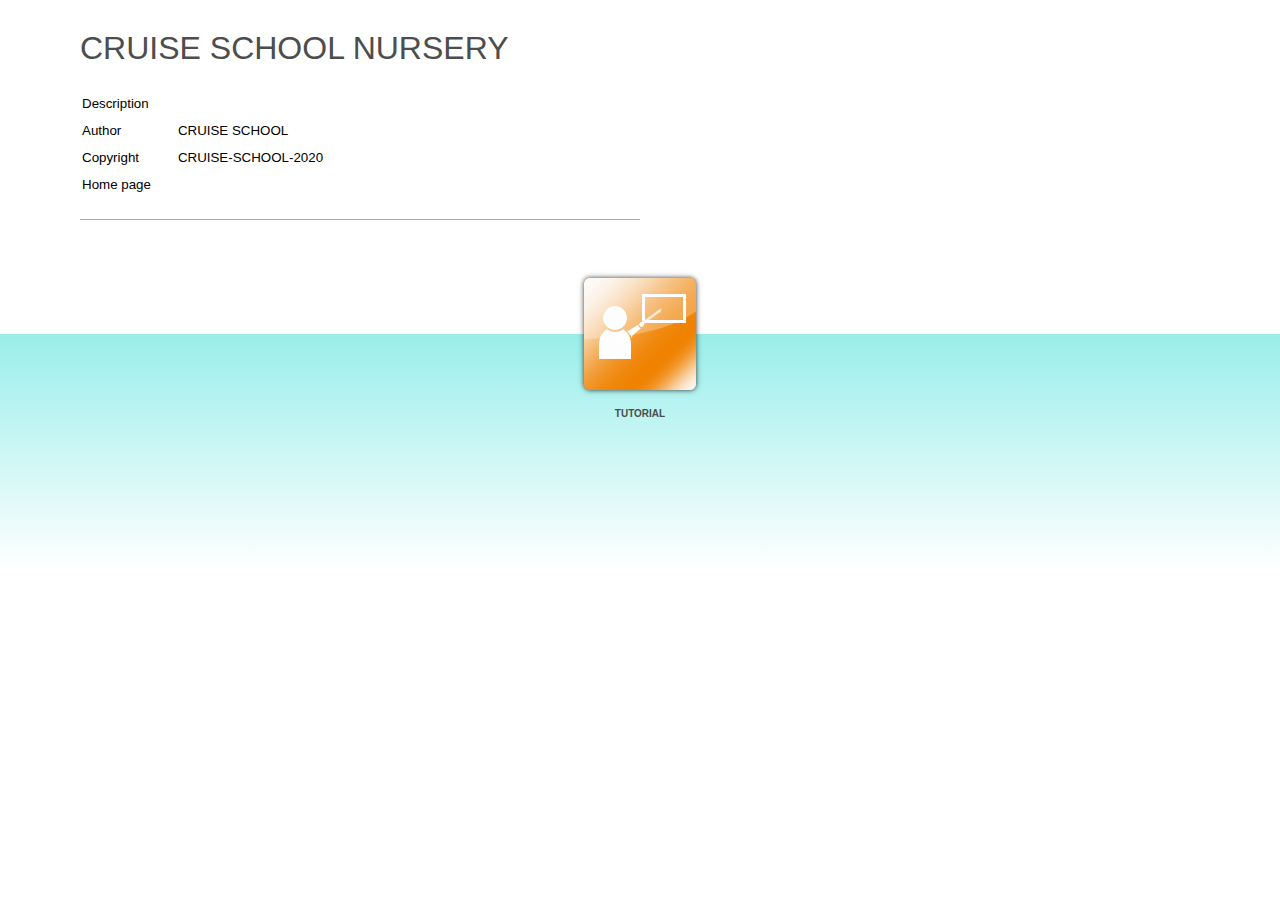
<file: index.html>
﻿<!DOCTYPE html>
<html lang="en-US" dir="ltr">
<head>
	<title>CRUISE SCHOOL NURSERY</title>
	<meta http-equiv="Content-Type" content="text/html; charset=utf-8"/>
	<meta http-equiv="imagetoolbar" content="no" />
	<meta name="generator" content="ActivePresenter 8.3.0"/>
	<meta name="author" content="CRUISE SCHOOL" />
	<meta name="copyright" content="CRUISE-SCHOOL-2020 " />
	<meta name="description" content=""/>

	<link rel="stylesheet" type="text/css" href="index.css" />

	<script type="text/javascript">
		var language = {"Tutorial":"Tutorial","Description":"Description","Author":"Author","DemoIntro":"Play presentation automatically","Copyright":"Copyright","TestIntro":"Choose this mode to do a test","Homepage":"Home page","Practice":"Practice","Test":"Test","Demo":"Demonstration","TutorialIntro":"Tutorial mode","PracticeIntro":"Choose this mode to practise more","OpenPrezError":"Could not open presentation.\nError: "};
		var PlayModes = {
			DEMO: 1,
			TUT: 2,
			PRAC: 4,
			TEST: 8
		};

		var opmodes = 2;
		function openPrez(url, mode) {
			try {
				var margin = 40;
				var top = margin, 
					left = margin, 
					width = screen.availWidth - 2 * margin, 
					height = screen.availHeight - 4 * margin;
				var styles = 'top=' + top + ',left=' + left + ',width=' + width + ',height=' + height
					+ ',location=no,toolbar=no,directories=no,status=no,menubar=no,scrollbars=yes,resizable=yes';
				var owin = window.open(encodeURI(url), '_blank', styles);
				if (owin)
					owin.focus();
			}
			catch (e) {
				alert(language.OpenPrezError + e);
			}
			return false;
		};
	</script>
</head>

<body>
	<div id="ap-top-container" class="ap-top-container">
		<div class="ap-sub-container">
			<div class="ap-layout-top">
				<script>
					var apInfoHTML = '<h1>CRUISE SCHOOL NURSERY</h1> \
									<table> \
										<tr> \
											<td>' + language.Description + '</td> \
											<td class="ap-left-indent" ></td> \
										</tr> \
										<tr> \
											<td>' +language.Author + '</td> \
											<td class="ap-left-indent">CRUISE SCHOOL</td> \
										</tr> \
										<tr> \
											<td>' + language.Copyright + '</td> \
											<td class="ap-left-indent">CRUISE-SCHOOL-2020</td> \
										</tr> \
										<tr> \
											<td>' + language.Homepage + '</td> \
											<td class="ap-left-indent"><a href="" target="_blank"></a></td> \
										</tr>\
									</table> \
									<div class="ap-static-line"> \
									</div>';

					var container = document.getElementById('ap-top-container');
					var layoutTop = container.getElementsByClassName('ap-layout-top')[0];
					var apInfo = document.createElement('div');
					apInfo.classList.add('ap-info');
					apInfo.innerHTML = apInfoHTML;
					layoutTop.appendChild(apInfo);
				</script>
			</div>
		</div>
		<div class="ap-layout-bottom-container">
			<div class="ap-layout-bottom">
				<script>
					var container = document.getElementById('ap-top-container');
					var layoutBottom = container.getElementsByClassName('ap-layout-bottom')[0];
					
					var modes = [PlayModes.DEMO, PlayModes.TUT, PlayModes.PRAC, PlayModes.TEST];
					var classes = ['ap-operation-demo-btn', 'ap-operation-tutorial-btn', 'ap-operation-practice-btn', 'ap-operation-test-btn'];
					var pages = ['demo.html', 'tutorial.html', 'practice.html', 'test.html'];
					var titles = [language.DemoIntro, language.TutorialIntro, language.PracticeIntro, language.TestIntro];
					var texts = [language.Demo, language.Tutorial, language.Practice, language.Test];
					var icons = ['demo.png', 'tutorial.png', 'practice.png', 'test.png'];

					for (var i = 0; i < 4; ++i){
						if ((modes[i] & opmodes) != modes[i])
							continue;
						var btnMode = document.createElement('div');
						btnMode.classList.add('ap-operation-btn');
						btnMode.classList.add(classes[i]);
						btnMode.setAttribute('title', titles[i]);
						btnMode.setAttribute('onClick', 'openPrez("' + pages[i] +'")', titles[i]);
						btnMode.innerHTML += '<img src="index-images/' + icons[i] + '"/>' + '<div class="ap-btn-text">' + texts[i] + '</div>';
						layoutBottom.appendChild(btnMode);
					}
				</script>
			</div>
		</div>
	</div>
</body>
</html>
</file>
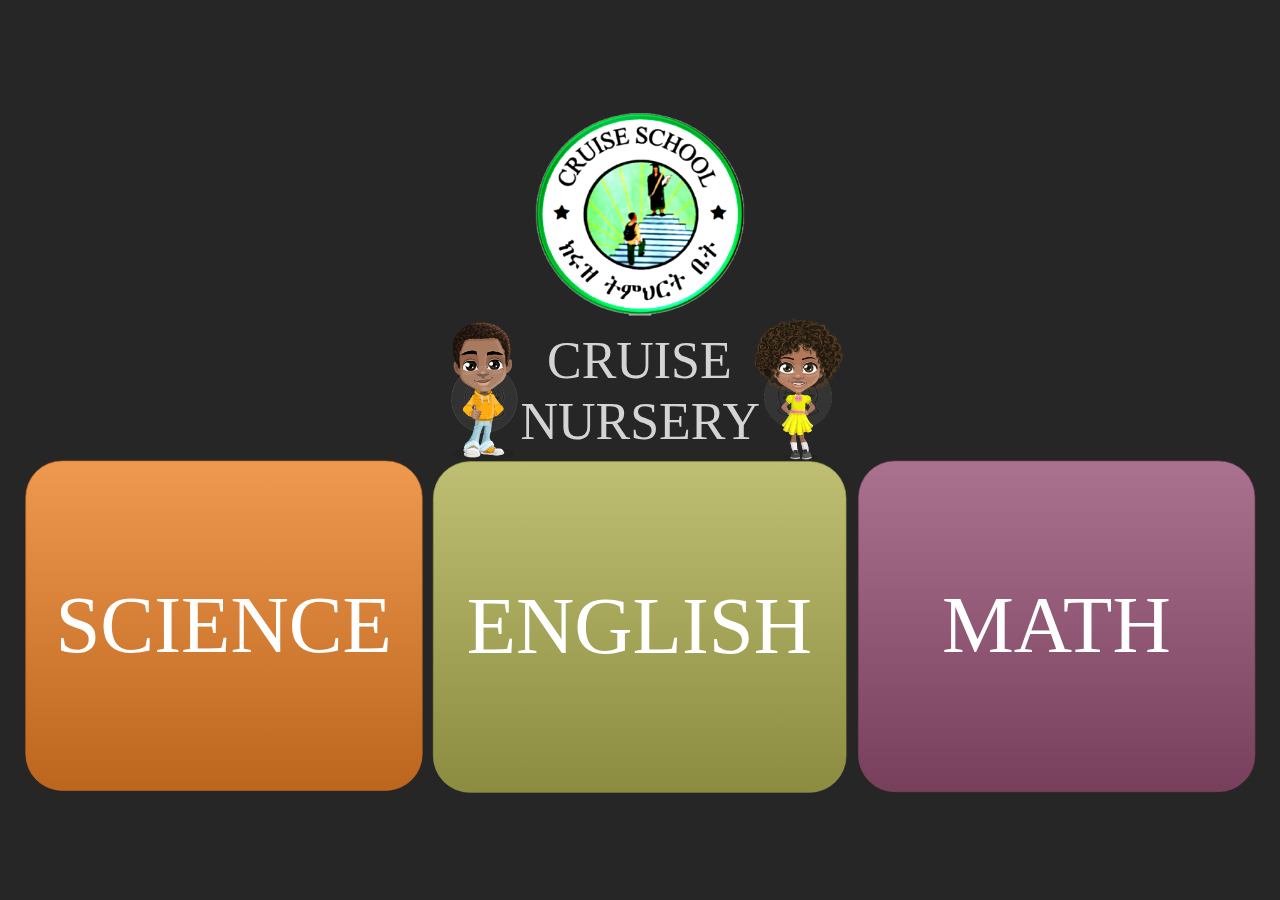
<file: tutorial.html>
﻿<!DOCTYPE html>
<html lang="en-US" dir="ltr">
<head>
	<title>CRUISE SCHOOL NURSERY</title>
	<meta http-equiv="X-UA-Compatible" content="IE=Edge,chrome=1" />
	<meta http-equiv="Content-Type" content="text/html; charset=utf-8"/>
	<meta name="generator" content="ActivePresenter 8.3.0"/>
	<meta name="author" content="CRUISE SCHOOL" />
	<meta name="description" content=""/>
	<meta name="copyright" content="CRUISE-SCHOOL-2020 " />
	
	<meta name="apple-mobile-web-app-capable" content="yes">
	<style>
		html {
			height: 100%;
		}
		body {
			height: 100%;
			margin: 0;
			padding: 0;
		}
		.ap-prez-container {
			position: relative;
			height: 100%;
			overflow: hidden;
			outline: none;
		}
	</style>
	<link rel="stylesheet" type="text/css" href="player/rlplayer.css" />
	<script type="text/javascript" src="player/rlplayer.js"></script>
	<script type="text/javascript" src="player/rlplayer.lang.en-US.js"></script>
	
	
	
	
</head>
<body>
	<div id="h9Db0tI4" class="ap-prez-container" lang="en-US" dir="ltr">
		<script type="text/javascript">
			AtomiAP.open("rlprez.js", "h9Db0tI4", {
				playMode: "Tutorial",
				preloader: {zIndex: 2,diameter: 60,density: 9,range: 1000,speed: 1,color:'#2090E6',shape:'oval'}
			});
		</script>
	</div>
</body>
</html>
</file>
<file: index.css>
/*!
 * ActivePresenter HTML5 Output File
 * Copyright (c) Atomi Systems, Inc. All rights reserved.
 * https://atomisystems.com/activepresenter/
 * Version: 8.3.0
 * Date: 2020.12.04
 */
* {
	vertical-align: baseline;
	font-weight: inherit;
	font-family: inherit;
	font-style: inherit;
	padding: 0;
	margin: 0;
}
a:link {color:#5e5e5e; text-decoration:none;}
a:visited {color:#5e5e5e; text-decoration:none}
a:active {color:#5e5e5e; text-decoration:none}
a:hover {color:#5e5e5e; text-decoration:none}
p{
	font-size:10pt;
}
td{
	font-size:10pt;
	padding-top:5px;
	padding-bottom:5px;
}
td.ap-left-indent
{
	padding-left:25px;
}
img {
	border: 0 none;
}
h1{
	font-size:2em;
	font-weight:normal;
	padding-bottom:22px;
	color:#4d4d4d;
}
html, body {
	font-family: Arial;
	height:100%;
}
.ap-top-container {
	position:relative;
	width:100%;
	min-height:100%;
}
.ap-sub-container{
	margin:0px 40px;
	width:600px;
}
.ap-layout-top{
	padding-top:20px;
	min-height:250px;
}
.ap-layout-top .ap-logo{
	float:left;
	width:128px;
}
.ap-layout-top .ap-logo img{
}
.ap-layout-top .ap-info{
	margin-left:40px;
	padding-top:10px;
	padding-bottom:30px;
}
.ap-layout-top .ap-info p{
	font-size:9pt;
	line-height:180%;
}
.ap-layout-top .ap-info .ap-static-line{
	border-top:1px solid #a8a8a8;
	margin-top:20px;
	padding:10px 0px;
}
.ap-btn-text{
	margin-left:auto;
	margin-right:auto;
	font-size:10px;
	font-weight:bold;
	color:#4d4d4d;
	text-transform:uppercase;
	font-family: Arial;
	padding: 10px;
	text-align: center;
 }
 
.ap-layout-bottom-container {
	height: 300px;
	background: linear-gradient(white 0px, white 64px, rgb(153, 238, 234) 64px, white 300px);
}

.ap-layout-bottom {
	margin-left:auto;
	margin-right:auto;
	display: flex;
	width: 800px;
 }
 
.ap-operation-btn  > img{
	width:128px;
	height:128px;
	margin-left:auto;
	margin-right:auto;
}

.ap-operation-btn:hover   > img {
	filter: drop-shadow(0px 0px 10px yellow);
	-webkit-filter: drop-shadow(0px 0px 10px yellow);    
}

.ap-operation-btn {
	cursor:pointer;
	flex-grow: 1;
	display: flex;
	flex-direction: column;
	transition: transform 1s;
}

.ap-operation-btn:hover {
	transform: translateY(-10px);
	transition: transform 1s;
}
</file>
<file: player/rlplayer.css>
/*!
 * ActivePresenter HTML5 Output File
 * Copyright (c) Atomi Systems, Inc. All rights reserved.
 * https://atomisystems.com/activepresenter/
 * Version: 8.3.0
 * Date: 2020.12.04
 */
.ap-no-select {
	-webkit-touch-callout: none; /* iOS Safari */
	-webkit-user-select: none; /* Safari */
	 -khtml-user-select: none; /* Konqueror HTML */
	   -moz-user-select: none; /* Firefox */
		-ms-user-select: none; /* Internet Explorer/Edge */
			user-select: none; /* Non-prefixed version, currently
								  supported by Chrome and Opera */
	cursor: default;
}

video::-webkit-media-controls { /* hide media controls by default */
	display:none !important;
}

.ap-floating-button {
	display: none;
}

@media only screen and (max-height: 415px) {
	.ap-auto-hide {
		display: none !important;
	}
	.ap-floating-button {
		position: absolute !important;
		width: 25px;
		height: 25px;
		background-color: rgba(233, 233, 233, 0.8);;
		border: 4px solid rgba(40, 44, 52, 0.5);
		border-radius: 50%;
		z-index: 2000;
		display: flex !important;
		align-items: center;
		justify-content: center;
	}

	.ap-floating-button > div {
		width: 17px;
		height: 17px;
		border-radius: 50%;
		background-color: rgba(255, 255, 255, 0.8);
	}
}

.ap-fullscreen {
	position: absolute;
	left: 0 !important;
	top: 0 !important;
	width: 100% !important;
	height: 100% !important;
}
.ap-prez-container *:focus {
	outline: none;
}

.ap-prez-container[data-mode='1'] {
	background-color: rgb(38, 38, 38);
}

.ap-prez-container[data-mode='2'] {
	background-color: rgb(38, 38, 38);
}

.ap-prez-container[data-mode='3'] {
	background-color: rgb(38, 38, 38);
}

.ap-prez-container[data-mode='4'] {
	background-color: rgb(38, 38, 38);
}

/* Styling scrollbar - webkit only */
.ap-prez-container ::-webkit-scrollbar {
	width: 14px; /* Should greater than or equal 14px, otherwise horizontal scrollbar will display incorrectly*/
	height: 14px;
}

.ap-prez-container ::-webkit-scrollbar-track {
    background: #f1f1f1;
}

.ap-prez-container ::-webkit-scrollbar-thumb {
	background: #888;
	border-radius: 7px;
}

.ap-prez-container ::-webkit-scrollbar-thumb:hover {
	background: #555;
}

.ap-content-area {
	position: absolute;
	background-color: rgb(224, 224, 224);
	padding: 20px;
}

.ap-prez-container[data-mode='1'] .ap-content-area{
	background-color: rgb(38, 38, 38);
	padding: 15px;
}

.ap-prez-container[data-mode='2'] .ap-content-area{
	background-color: rgb(38, 38, 38);
	padding: 15px;
}

.ap-prez-container[data-mode='3'] .ap-content-area{
	background-color: rgb(38, 38, 38);
	padding: 15px;
}

.ap-prez-container[data-mode='4'] .ap-content-area{
	background-color: rgb(38, 38, 38);
	padding: 15px;
}

.ap-side-bar {
	position: absolute;
	width: 350px;
	display: flex;
	flex-direction: column;
	background-color: rgb(32, 32, 32);
	font-size: 14px;
	font-family: Tahoma;
	border-radius: 0px;
	overflow-x: hidden;
	overflow-y: auto;
	z-index: 3;
}

.ap-side-bar[collapse='true'] {
	width: 0px !important;
	background-color: rgba(0, 0, 0, 0) !important;
}

.ap-prez-container[data-mode='1'] .ap-side-bar{
	width: 350px;
	color: rgb(255, 255, 255);
	font-family: Tahoma;
	font-size: 13px;
	background-color: rgb(32, 32, 32);
}

.ap-prez-container[data-mode='2'] .ap-side-bar{
	width: 350px;
	color: rgb(255, 255, 255);
	font-family: Tahoma;
	font-size: 13px;
	background-color: rgb(32, 32, 32);
}

.ap-prez-container[data-mode='3'] .ap-side-bar{
	width: 350px;
	color: rgb(255, 255, 255);
	font-family: Tahoma;
	font-size: 13px;
	background-color: rgb(32, 32, 32);
}

.ap-prez-container[data-mode='4'] .ap-side-bar{
	width: 350px;
	color: rgb(255, 255, 255);
	font-family: Tahoma;
	font-size: 13px;
	background-color: rgb(32, 32, 32);
}

.ap-side-bar-expand {
	position: absolute;
	display: none;
	width: 8px;
	height: 130px;
	top: 50%;
	z-index: 4;
	background-color: rgba(255, 255, 255, 0.6);
	box-shadow: 0 0px 4px rgba(0, 0, 0, 0.46);
}

.ap-side-bar-expand[sidebar-show='false'] {
	display: none !important;
}

.ap-side-bar-expand[icon-type='right'] {
	border-radius: 0 16px 16px 0 !important;
}

.ap-side-bar-expand[icon-type='left'] {
	border-radius: 16px 0 0 16px !important;
}

.ap-side-bar-expand[data-value='true'][icon-type='left'] {
	transform: translateY(-50%) translateX(-100%);
}

.ap-side-bar-expand[data-value='true'][icon-type='right'] {
	transform: translateY(-50%);
}

.ap-side-bar-expand[data-value='false'][icon-type='right'] {
	left: 0;
	transform: translateY(-50%);
}

.ap-side-bar-expand[data-value='false'][icon-type='left'] {
	right: 0;
	transform: translateY(-50%);
}

.ap-presenter-info {
	display: flex;
	flex-direction: column;
	flex-shrink: 0;
	min-height: 1px; /*IE11*/
	margin: 1px;
}

.ap-presenter-info .ap-company-logo {
	display: block;
	width: 100%;
	min-height: 1px; /*IE11*/
}

.ap-presenter-info .ap-company-logo > img {
	display: block;
	margin: auto;
	max-width: 100%;
}

.ap-presenter-info .ap-presenter-image {
	display: block;
	width: 100%;
	min-height: 1px; /*IE11*/
}
.ap-presenter-info .ap-presenter-image > img {
	display: block;
	margin: auto;
	max-width: 100%;
	border-bottom: 1px solid rgb(127, 127, 127);
}
.ap-prez-container[data-mode='1'] .ap-presenter-info .ap-presenter-image > img {
	border-bottom-color: rgb(127, 127, 127);
}
.ap-prez-container[data-mode='2'] .ap-presenter-info .ap-presenter-image {
	border-bottom-color: rgb(127, 127, 127);
}
.ap-prez-container[data-mode='3'] .ap-presenter-info .ap-presenter-image {
	border-bottom-color: rgb(127, 127, 127);
}
.ap-prez-container[data-mode='4'] .ap-presenter-info .ap-presenter-image {
	border-bottom-color: rgb(127, 127, 127);
}

.ap-presenter-info .ap-presenter-video {
	display: block;
	max-width: 100%;
	min-height: 1px; /*IE11*/
	border-bottom: 1px solid rgb(127, 127, 127);
}
.ap-prez-container[data-mode='1'] .ap-presenter-info .ap-presenter-video {
	border-bottom-color: rgb(127, 127, 127);
}
.ap-prez-container[data-mode='2'] .ap-presenter-info .ap-presenter-video {
	border-bottom-color: rgb(127, 127, 127);
}
.ap-prez-container[data-mode='3'] .ap-presenter-info .ap-presenter-video {
	border-bottom-color: rgb(127, 127, 127);
}
.ap-prez-container[data-mode='4'] .ap-presenter-info .ap-presenter-video {
	border-bottom-color: rgb(127, 127, 127);
}
.ap-presenter-info .ap-presenter-video > video {
	display: block;
	margin: auto;
	max-width: 100%;
	max-height: 100%;
}

.ap-presenter-info .ap-presenter-name {
	padding: 10px 5px 5px 5px;
	text-align: center;
	font-weight: bold;
	font-size: 120%;
}

.ap-presenter-info .ap-presenter-desc {
	padding: 5px 5px 10px 5px;
	text-align: center;
	overflow: auto;
}

.ap-stage {
	width: 100%;
	height: 100%;
	position: absolute;
	text-decoration-skip-ink: none; /* Chrome only */
}

.ap-canvas {
	position: absolute;
	-webkit-overflow-scrolling: touch;
}

.ap-prez-state-btn {
	position: absolute;
	left: 50%;
	top: 50%;
	transform: translate(-50%, -50%) scale(0.1, 0.1);
	z-index: 1000;
	width: 128px;
	height: 128px;
	background-color: rgba(127, 127, 127, 0.5);
	transition: all 1.5s;
}

.ap-prez-state-btn[data-animating='false'] {
	opacity: 1;
	transform: translate(-50%, -50%) scale(0.1, 0.1);
}

.ap-prez-state-btn[data-animating='true'] {
	opacity: 0;
	transform: translate(-50%, -50%) scale(1, 1);
}

.ap-prez-state-btn svg {
	position: absolute;
	left: 50%;
	top: 50%;
	transform: translate(-50%, -50%) scale(3, 3);
}

.ap-prez-state-btn svg * {
	fill: rgb(255, 255, 255);
}

.ap-child-expand {
	position: absolute;
	top: 0px;
	left: 0px;
	width: 100%;
	height: 100%;
}
/* drop holder in sequence question */
.ap-ctrl-drop-placeholder {
	-webkit-box-shadow:inset 0px 0px 0px 2px yellow;
	-moz-box-shadow:inset 0px 0px 0px 2px yellow;
	box-shadow:inset 0px 0px 0px 2px yellow;
}

.ap-ctrl-dragsource-hilight,
.ap-ctrl-droptarget-hilight {
	outline: 2px solid yellow;
	outline-offset: 2px;
}
/*------------------------ Popup ------------------------*/
.ap-popup {
	top: 0;
	left: 0;
	z-index: 10;
	text-align: left;
	position: relative;
	border: 10px solid;
	width: 370px;
	padding: 10px;
	background-clip: padding-box;
	box-shadow: 0 4px 8px 0 rgba(0, 0, 0, 0.86), 0 6px 20px 0 rgba(0, 0, 0, 0.9);
}

.ap-prez-container[data-mode='1'] .ap-popup {
	font-family: Tahoma;
	font-size: 13px;
	color: rgb(255, 255, 255);
	background-color: rgb(32, 32, 32);
	border-color: rgb(127, 127, 127);
}

.ap-prez-container[data-mode='2'] .ap-popup {
	font-family: Tahoma;
	font-size: 13px;
	color: rgb(255, 255, 255);
	background-color: rgb(32, 32, 32);
	border-color: rgb(127, 127, 127);
}

.ap-prez-container[data-mode='3'] .ap-popup {
	font-family: Tahoma;
	font-size: 13px;
	color: rgb(255, 255, 255);
	background-color: rgb(32, 32, 32);
	border-color: rgb(127, 127, 127);
}

.ap-prez-container[data-mode='4'] .ap-popup {
	font-family: Tahoma;
	font-size: 13px;
	color: rgb(255, 255, 255);
	background-color: rgb(32, 32, 32);
	border-color: rgb(127, 127, 127);
}

.ap-popup .ap-popup-footer {
	border-top: 1px solid #DDDDDD;
	padding-top: 5px;
	margin-top: 10px;
	text-align: right;
}

.ap-popup .ap-popup-close {
	position: relative;
	display: inline-block;
	width: 20px;
	height: 20px;
	overflow: hidden;
}

.ap-popup .ap-popup-close::before {
	height: 8px;
	margin-top: -4px;
	transform: rotate(45deg);
	content: '';
	position: absolute;
	height: 3px;
	width: 100%;
	top: 50%;
	left: 0;
	margin-top: -1px;
}

.ap-prez-container[data-mode='1'] .ap-popup .ap-popup-close::before {
	background: rgb(255, 255, 255);
}

.ap-prez-container[data-mode='2'] .ap-popup .ap-popup-close::before {
	background: rgb(255, 255, 255);
}

.ap-prez-container[data-mode='3'] .ap-popup .ap-popup-close::before {
	background: rgb(255, 255, 255);
}

.ap-prez-container[data-mode='4'] .ap-popup .ap-popup-close::before {
	background: rgb(255, 255, 255);
}

.ap-popup .ap-popup-close::after {
	height: 8px;
	margin-top: -4px;
	transform: rotate(-45deg);
	content: '';
	position: absolute;
	height: 3px;
	width: 100%;
	top: 50%;
	left: 0;
	margin-top: -1px;
}

.ap-prez-container[data-mode='1'] .ap-popup .ap-popup-close::after {
	background: rgb(255, 255, 255);
}

.ap-prez-container[data-mode='2'] .ap-popup .ap-popup-close::after {
	background: rgb(255, 255, 255);
}

.ap-prez-container[data-mode='3'] .ap-popup .ap-popup-close::after {
	background: rgb(255, 255, 255);
}

.ap-prez-container[data-mode='4'] .ap-popup .ap-popup-close::after {
	background: rgb(255, 255, 255);
}

.ap-popup-overlay {
	position: absolute;
	top: 0px;
	left: 0px;
	height:100%;
	width:100%;
}

.ap-popup-hide {
	z-index:-10;
}

.ap-popup-overlayBG {
	background-color: #000;
	opacity: 0.5;
	z-index: 9;
}

.ap-popup *:focus {
	outline: #808080 dotted 1px;
}

#UnmuteHint {
	position:absolute;
	top:20px;
	left:0px;
	width:100%;
	height:auto;
	z-index:8;
	pointer-events:none;
	text-align:right;
	background-color:none;
}

#UnmuteHint > span {
	background-color:rgba(255, 255, 255, 0.8);
	padding:15px;
	font-size:16px;
	font-family:Arial;
	border: 1px solid #777777;
	margin:10px;
}

/* attached resources */
.ap-resources-container {
	flex: 1;
	display: flex;
	flex-direction: column;
	margin: 1px;
	font-size: 13px;
	font-family: Tahoma;
	background-color: rgb(32, 32, 32);
	color: rgb(255, 255, 255);
	min-height: 0; /* Edge, FF issue */
}

.ap-prez-container > .ap-resources-container {
	border: 1px solid rgb(127, 127, 127);
	box-shadow: 0px 0px 5px rgb(0, 0, 0);
	margin: 15px;
	z-index: 5;
}

.ap-prez-container[data-mode='1'] .ap-resources-container {
	font-size: 13px;
	font-family: Tahoma;
	background-color: rgb(32, 32, 32);
	color: rgb(255, 255, 255);
	border-color: rgb(127, 127, 127);
}

.ap-prez-container[data-mode='2'] .ap-resources-container {
	font-size: 13px;
	font-family: Tahoma;
	background-color: rgb(32, 32, 32);
	color: rgb(255, 255, 255);
	border-color: rgb(127, 127, 127);
}

.ap-prez-container[data-mode='3'] .ap-resources-container {
	font-size: 13px;
	font-family: Tahoma;
	background-color: rgb(32, 32, 32);
	color: rgb(255, 255, 255);
	border-color: rgb(127, 127, 127);
}

.ap-prez-container[data-mode='4'] .ap-resources-container {
	font-size: 13px;
	font-family: Tahoma;
	background-color: rgb(32, 32, 32);
	color: rgb(255, 255, 255);
	border-color: rgb(127, 127, 127);
}

.ap-resources-container *:focus {
	outline: #808080 dotted 1px;
}

.ap-resources-pane-header {
	flex: none;
	border-bottom: 1px solid rgb(127, 127, 127);
	display: flex;
	flex-direction: row;
	padding: 10px;
}
.ap-prez-container[data-mode='1'] .ap-resources-pane-header {
	border-bottom-color: rgb(127, 127, 127);
}
.ap-prez-container[data-mode='2'] .ap-resources-pane-header {
	border-bottom-color: rgb(127, 127, 127);
}
.ap-prez-container[data-mode='3'] .ap-resources-pane-header {
	border-bottom-color: rgb(127, 127, 127);
}
.ap-prez-container[data-mode='4'] .ap-resources-pane-header {
	border-bottom-color: rgb(127, 127, 127);
}

.ap-resources-pane-content {
	overflow-y: auto;
	height: 100%;
}

.ap-resources-pane-content li {
	margin: 10px 10px 10px 0px;
}

.ap-resources-pane-content li a {
	text-decoration: none;
}

.ap-prez-container[data-mode='1'] .ap-resources-pane-content li a {
	color: rgb(255, 255, 255);
}
.ap-prez-container[data-mode='2'] .ap-resources-pane-content li a {
	color: rgb(255, 255, 255);
}
.ap-prez-container[data-mode='3'] .ap-resources-pane-content li a {
	color: rgb(255, 255, 255);
}
.ap-prez-container[data-mode='4'] .ap-resources-pane-content li a {
	color: rgb(255, 255, 255);
}

.ap-resources-pane-content li a:hover{
	text-decoration: underline;
}

/*------------------------ Table of contents ------------------------*/

.ap-toc-container {
	flex: 1;
	display: flex;
	flex-direction: column;
	margin: 1px;
	font-size: 13px;
	font-family: Tahoma;
	background-color: rgb(32, 32, 32);
	color: rgb(255, 255, 255);
	min-height: 0; /* Edge, FF issue */
}

.ap-toc-content-wrapper {
	flex: 1;
	min-height: 200px;
}

.ap-prez-container > .ap-toc-container {
	border: 1px solid rgb(224, 224, 224);
	box-shadow: 0px 0px 5px rgb(0, 0, 0);
	margin: 15px;
	z-index: 5;
}

.ap-prez-container[data-mode='1'] .ap-toc-container {
	font-size: 13px;
	font-family: Tahoma;
	background-color: rgb(32, 32, 32);
	color: rgb(255, 255, 255);
	border-color: rgb(127, 127, 127);
}

.ap-prez-container[data-mode='2'] .ap-toc-container {
	font-size: 13px;
	font-family: Tahoma;
	background-color: rgb(32, 32, 32);
	color: rgb(255, 255, 255);
	border-color: rgb(127, 127, 127);
}

.ap-prez-container[data-mode='3'] .ap-toc-container {
	font-size: 13px;
	font-family: Tahoma;
	background-color: rgb(32, 32, 32);
	color: rgb(255, 255, 255);
	border-color: rgb(127, 127, 127);
}

.ap-prez-container[data-mode='4'] .ap-toc-container {
	font-size: 13px;
	font-family: Tahoma;
	background-color: rgb(32, 32, 32);
	color: rgb(255, 255, 255);
	border-color: rgb(127, 127, 127);
}

.ap-toc-container *:focus {
	outline: #808080 dotted 1px;
}

.ap-toc-header {
	flex: none;
	border-bottom: 1px solid rgb(127, 127, 127);
	display: flex;
	flex-direction: row;
	padding: 10px;
}
.ap-prez-container[data-mode='1'] .ap-toc-header {
	border-bottom-color: rgb(127, 127, 127);
	background-color: rgb(32, 32, 32);
}
.ap-prez-container[data-mode='2'] .ap-toc-header {
	border-bottom-color: rgb(127, 127, 127);
	background-color: rgb(32, 32, 32);
}
.ap-prez-container[data-mode='3'] .ap-toc-header {
	border-bottom-color: rgb(127, 127, 127);
	background-color: rgb(32, 32, 32);
}
.ap-prez-container[data-mode='4'] .ap-toc-header {
	border-bottom-color: rgb(127, 127, 127);
	background-color: rgb(32, 32, 32);
}

.ap-toc-header > .ap-toc-header-text {
	display: inline-block;
	flex: 1;
	font-weight: bold;
	font-size: 120%;
	margin-top: auto;
	margin-bottom: auto;
}

.ap-toc-header > .ap-button {
	display: inline-block;
	margin-top: auto;
	margin-bottom: auto;
	width: 36px;
	height: 28px;
	border: none;
	border-radius: 0px;
}

.ap-toc {
	width: 100%;
	border-spacing: 0px;
}

.ap-toc td {
	padding: 5px;
	border-bottom: 1px solid rgb(127, 127, 127);
}

/* table of contents entries */
.ap-toc-entry {
	height: 40px;
}
.ap-prez-container[data-mode='1'] .ap-toc-entry td {
	border-bottom-color: rgb(127, 127, 127);
}
.ap-prez-container[data-mode='2'] .ap-toc-entry td {
	border-bottom-color: rgb(127, 127, 127);
}
.ap-prez-container[data-mode='3'] .ap-toc-entry td {
	border-bottom-color: rgb(127, 127, 127);
}
.ap-prez-container[data-mode='4'] .ap-toc-entry td {
	border-bottom-color: rgb(127, 127, 127);
}

.ap-prez-container[data-mode='1'] .ap-toc-entry[data-status="incomplete"] {
	background-color: rgb(32, 32, 32);
}

.ap-prez-container[data-mode='2'] .ap-toc-entry[data-status="incomplete"] {
	background-color: rgb(32, 32, 32);
}

.ap-prez-container[data-mode='3'] .ap-toc-entry[data-status="incomplete"] {
	background-color: rgb(32, 32, 32);
}

.ap-prez-container[data-mode='4'] .ap-toc-entry[data-status="incomplete"] {
	background-color: rgb(32, 32, 32);
}

.ap-prez-container[data-mode='1'] .ap-toc-entry:hover[data-status="incomplete"] {
	background-color: rgb(64, 64, 64);
}

.ap-prez-container[data-mode='2'] .ap-toc-entry:hover[data-status="incomplete"] {
	background-color: rgb(64, 64, 64);
}

.ap-prez-container[data-mode='3'] .ap-toc-entry:hover[data-status="incomplete"] {
	background-color: rgb(64, 64, 64);
}

.ap-prez-container[data-mode='4'] .ap-toc-entry:hover[data-status="incomplete"] {
	background-color: rgb(64, 64, 64);
}

.ap-prez-container[data-mode='1'] .ap-toc-entry[data-status="current"] {
	background-color: rgb(128, 64, 64);
}

.ap-prez-container[data-mode='2'] .ap-toc-entry[data-status="current"] {
	background-color: rgb(128, 64, 64);
}

.ap-prez-container[data-mode='3'] .ap-toc-entry[data-status="current"] {
	background-color: rgb(128, 64, 64);
}

.ap-prez-container[data-mode='4'] .ap-toc-entry[data-status="current"] {
	background-color: rgb(128, 64, 64);
}

.ap-prez-container[data-mode='1'] .ap-toc-entry:hover[data-status="current"] {
	background-color: rgb(128, 64, 64);
}

.ap-prez-container[data-mode='2'] .ap-toc-entry:hover[data-status="current"] {
	background-color: rgb(128, 64, 64);
}

.ap-prez-container[data-mode='3'] .ap-toc-entry:hover[data-status="current"] {
	background-color: rgb(128, 64, 64);
}

.ap-prez-container[data-mode='4'] .ap-toc-entry:hover[data-status="current"] {
	background-color: rgb(128, 64, 64);
}

.ap-prez-container[data-mode='1'] .ap-toc-entry[data-status="completed"] {
	background-color: rgb(64, 128, 64);
}

.ap-prez-container[data-mode='2'] .ap-toc-entry[data-status="completed"] {
	background-color: rgb(64, 128, 64);
}

.ap-prez-container[data-mode='3'] .ap-toc-entry[data-status="completed"] {
	background-color: rgb(64, 128, 64);
}

.ap-prez-container[data-mode='4'] .ap-toc-entry[data-status="completed"] {
	background-color: rgb(64, 128, 64);
}

.ap-prez-container[data-mode='1'] .ap-toc-entry:hover[data-status="completed"] {
	background-color: rgb(96, 128, 96);
}

.ap-prez-container[data-mode='2'] .ap-toc-entry:hover[data-status="completed"] {
	background-color: rgb(96, 128, 96);
}

.ap-prez-container[data-mode='3'] .ap-toc-entry:hover[data-status="completed"] {
	background-color: rgb(96, 128, 96);
}

.ap-prez-container[data-mode='4'] .ap-toc-entry:hover[data-status="completed"] {
	background-color: rgb(96, 128, 96);
}

.ap-toc-entry-content {
	width: 100%;
	display: table;
	padding-left: 5px;
}

.ap-toc-entry-icon {
	width: 16px;
	height: 16px;
	display: table-cell;
	vertical-align: middle;
	cursor: pointer;
}

.ap-toc-entry .ap-toc-entry-icon svg {
	display: none;
}

.ap-toc-entry[aria-expanded="false"] .ap-toc-entry-icon svg:nth-child(1) {
	display: block;
}

.ap-toc-entry[aria-expanded="true"] .ap-toc-entry-icon svg:nth-child(2) {
	display: block;
}

.ap-toc-entry-thumbnail {
	padding-right: 5px;
	display: table-cell;
	vertical-align: middle;
}

.ap-toc-entry-content-text {
	width: 100%;
	display: table-cell;
	padding-left: 5px;
	vertical-align: middle;
}

.ap-toc-entry-numbering {
	padding-right: 5px;
	display: table-cell;
}

.ap-toc-entry-content-slide-name {
	padding-left: 3px;
	display: table-cell;
	width: 100%;
}

.ap-toc-entry-status-icon {
	width: 16px;
	height: 16px;
	display: table-cell;
	vertical-align: middle;
}

.ap-toc-entry .ap-toc-entry-status-icon svg {
	display: none;
}

.ap-toc-entry[data-status="current"] .ap-toc-entry-status-icon svg:nth-child(1) {
	display: block;
}

.ap-toc-entry[data-status="completed"] .ap-toc-entry-status-icon svg:nth-child(2) {
	display: block;
}

.ap-prez-container[data-mode='1'] .ap-toc-entry .ap-toc-entry-icon svg *,
.ap-prez-container[data-mode='1'] .ap-toc-entry .ap-toc-entry-status-icon svg * {
	fill: rgb(255, 255, 255) !important;
}

.ap-prez-container[data-mode='2'] .ap-toc-entry .ap-toc-entry-icon svg *,
.ap-prez-container[data-mode='2'] .ap-toc-entry .ap-toc-entry-status-icon svg * {
	fill: rgb(255, 255, 255) !important;
}

.ap-prez-container[data-mode='3'] .ap-toc-entry .ap-toc-entry-icon svg *,
.ap-prez-container[data-mode='3'] .ap-toc-entry .ap-toc-entry-status-icon svg * {
	fill: rgb(255, 255, 255) !important;
}

.ap-prez-container[data-mode='4'] .ap-toc-entry .ap-toc-entry-icon svg *,
.ap-prez-container[data-mode='4'] .ap-toc-entry .ap-toc-entry-status-icon svg * {
	fill: rgb(255, 255, 255) !important;
}

.ap-toc-entry-duration {
	text-align: center;
	vertical-align: middle;
	display: table-cell;
}

/* Button and label */
.ap-button {
	position: relative;
	display: flex;
	margin: auto 1px auto 1px;
	border-style: solid;
	border-width: 1px;
	background-color: none;
	border-color: rgb(127, 127, 127);
	border-radius: 50%;
	height: 36px; /*IE11*/
	align-items: center;
}

.ap-button:focus {
	outline: #808080 dotted 1px;
}

.ap-button[data-has-label='true'] {
	border-radius: 5px;
}

.ap-button-icon {
	min-width: 36px;  /*IE11*/
	width: 36px;
	height: 36px;
	pointer-events: none;
}

.ap-button .ap-button-icon {
	display: inline-block;
	position: relative;
	margin: auto;
}

.ap-button[data-has-icon='false'] .ap-button-icon {
	display: none;
}

.ap-button .ap-button-label {
	display: none;
}

.ap-button[data-has-label='true'] .ap-button-label {
	display: inline-block;
	position: relative;
	margin: auto;
	padding: 0px 10px 0px 0px;
	vertical-align: center; /*IE11*/
	pointer-events: none;
	text-transform: uppercase;
	white-space: nowrap;
}

.ap-prez-container[data-mode='1'] .ap-button {
	background-color: rgb(32, 32, 32);
	border-color: rgb(127, 127, 127);
}

.ap-prez-container[data-mode='2'] .ap-button {
	background-color: rgb(32, 32, 32);
	border-color: rgb(127, 127, 127);
}

.ap-prez-container[data-mode='3'] .ap-button {
	background-color: rgb(32, 32, 32);
	border-color: rgb(127, 127, 127);
}

.ap-prez-container[data-mode='4'] .ap-button {
	background-color: rgb(32, 32, 32);
	border-color: rgb(127, 127, 127);
}

.ap-prez-container[data-mode='1'] .ap-button:hover {
	background-color: rgb(64, 64, 64);
}

.ap-prez-container[data-mode='2'] .ap-button:hover {
	background-color: rgb(64, 64, 64);
}

.ap-prez-container[data-mode='3'] .ap-button:hover {
	background-color: rgb(64, 64, 64);
}

.ap-prez-container[data-mode='4'] .ap-button:hover {
	background-color: rgb(64, 64, 64);
}

.ap-prez-container[data-mode='1'] .ap-button:active {
	background-color: rgb(96, 96, 96);
}

.ap-prez-container[data-mode='2'] .ap-button:active {
	background-color: rgb(96, 96, 96);
}

.ap-prez-container[data-mode='3'] .ap-button:active {
	background-color: rgb(96, 96, 96);
}

.ap-prez-container[data-mode='4'] .ap-button:active {
	background-color: rgb(96, 96, 96);
}

.ap-button svg {
	position: absolute;
	display: block;
	width: 36px;
	height: 28px;
	top: 50%;
	left: 50%;
	transform: translate(-50%, -50%);
	pointer-events: none;
}

.ap-prez-container[data-mode='1'] .ap-button svg * {
	fill: rgb(255, 255, 255) !important;
}

.ap-prez-container[data-mode='2'] .ap-button svg * {
	fill: rgb(255, 255, 255) !important;
}

.ap-prez-container[data-mode='3'] .ap-button svg * {
	fill: rgb(255, 255, 255) !important;
}

.ap-prez-container[data-mode='4'] .ap-button svg * {
	fill: rgb(255, 255, 255) !important;
}

.ap-prez-container[data-mode='1'] .ap-button:hover svg * {
	fill: rgb(128, 255, 255) !important;
}

.ap-prez-container[data-mode='2'] .ap-button:hover svg * {
	fill: rgb(128, 255, 255) !important;
}

.ap-prez-container[data-mode='3'] .ap-button:hover svg * {
	fill: rgb(128, 255, 255) !important;
}

.ap-prez-container[data-mode='4'] .ap-button:hover svg * {
	fill: rgb(128, 255, 255) !important;
}

.ap-prez-container[data-mode='1'] .ap-button:active svg * {
	fill: rgb(128, 196, 196) !important;
}

.ap-prez-container[data-mode='2'] .ap-button:active svg * {
	fill: rgb(128, 196, 196) !important;
}

.ap-prez-container[data-mode='3'] .ap-button:active svg * {
	fill: rgb(128, 196, 196) !important;
}

.ap-prez-container[data-mode='4'] .ap-button:active svg * {
	fill: rgb(128, 196, 196) !important;
}

.ap-prez-container[data-mode='1'] .ap-button .ap-button-label {
	color: rgb(255, 255, 255) !important;
}

.ap-prez-container[data-mode='2'] .ap-button .ap-button-label {
	color: rgb(255, 255, 255) !important;
}

.ap-prez-container[data-mode='3'] .ap-button .ap-button-label {
	color: rgb(255, 255, 255) !important;
}

.ap-prez-container[data-mode='4'] .ap-button .ap-button-label {
	color: rgb(255, 255, 255) !important;
}

.ap-prez-container[data-mode='1'] .ap-button:hover .ap-button-label {
	color: rgb(128, 255, 255) !important;
}

.ap-prez-container[data-mode='2'] .ap-button:hover .ap-button-label {
	color: rgb(128, 255, 255) !important;
}

.ap-prez-container[data-mode='3'] .ap-button:hover .ap-button-label {
	color: rgb(128, 255, 255) !important;
}

.ap-prez-container[data-mode='4'] .ap-button:hover .ap-button-label {
	color: rgb(128, 255, 255) !important;
}

.ap-prez-container[data-mode='1'] .ap-button:active .ap-button-label {
	color: rgb(128, 196, 196) !important;
}

.ap-prez-container[data-mode='2'] .ap-button:active .ap-button-label {
	color: rgb(128, 196, 196) !important;
}

.ap-prez-container[data-mode='3'] .ap-button:active .ap-button-label {
	color: rgb(128, 196, 196) !important;
}

.ap-prez-container[data-mode='4'] .ap-button:active .ap-button-label {
	color: rgb(128, 196, 196) !important;
}

/* Tool-specific css */
.ap-button.ap-tool-play[data-value="false"] svg:nth-child(1){
	display: none;
}

.ap-button.ap-tool-play[data-value="true"] svg:nth-child(2){
	display: none;
}

.ap-button.ap-tool-speed svg {
	display: none;
}

.ap-button.ap-tool-speed[data-value="0.5"] svg:nth-child(1){
	display: block;
}

.ap-button.ap-tool-speed[data-value="1"] svg:nth-child(2){
	display: block;
}

.ap-button.ap-tool-speed[data-value="1.5"] svg:nth-child(3){
	display: block;
}

.ap-button.ap-tool-speed[data-value="2"] svg:nth-child(4){
	display: block;
}

.ap-button.ap-tool-sound[data-value="true"] svg:nth-child(1){
	display: none;
}

.ap-button.ap-tool-sound[data-value="false"] svg:nth-child(2){
	display: none;
}

.ap-button.ap-tool-toc[data-value="true"] svg:nth-child(1){
	display: none;
}

.ap-button.ap-tool-toc[data-value="false"] svg:nth-child(2){
	display: none;
}

.ap-button.ap-tool-sidebar[data-value="true"] svg:nth-child(1){
	display: none;
}

.ap-button.ap-tool-sidebar[data-value="false"] svg:nth-child(2){
	display: none;
}

.ap-button.ap-tool-cc[data-value="true"] svg:nth-child(1){
	display: none;
}

.ap-button.ap-tool-cc[data-value="false"] svg:nth-child(2){
	display: none;
}

.ap-button.ap-tool-displaymode svg {
	display: none;
}

.ap-button.ap-tool-displaymode[data-value="0"] svg:nth-child(1){
	display: block;
}

.ap-button.ap-tool-displaymode[data-value="1"] svg:nth-child(2){
	display: block;
}

.ap-button.ap-tool-displaymode[data-value="2"] svg:nth-child(3){
	display: block;
}
/* Label */

.ap-label {
	position: relative;
	display: inline-block;
	min-width: 36px;
	background-color: none;
	margin: auto 1px auto 1px;
	text-align: center;
	padding: 0px 10px 0px 10px;
}

/* Slider */
.ap-slider {
	position: relative;
	display: inline-block;
	overflow: visible;
	min-width: 60px;
	height: 36px;
	background-color: none;
	margin: auto 12px auto 12px;
	flex-shrink: 1;
	-ms-flex-negative: 2;
}

.ap-slider:focus {
	outline: #808080 dotted 1px;
}

.ap-slider-thumb {
	position: absolute;
	display: block;
	top: 50%;
	left: 0px;
	transform: translate(0, -50%);
	cursor: pointer;
	height: 16px;
	width: 16px;
	background-color: rgb(255, 255, 255);
	border: none;
	border-radius: 50%;
}

.ap-prez-container[data-mode='1'] .ap-slider-thumb {
	background-color: rgb(255, 255, 255);
}

.ap-prez-container[data-mode='2'] .ap-slider-thumb {
	background-color: rgb(255, 255, 255);
}

.ap-prez-container[data-mode='3'] .ap-slider-thumb {
	background-color: rgb(255, 255, 255);
}

.ap-prez-container[data-mode='4'] .ap-slider-thumb {
	background-color: rgb(255, 255, 255);
}

.ap-prez-container[data-mode='1'] .ap-slider-thumb:hover {
	background-color: rgb(224, 224, 224);
}

.ap-prez-container[data-mode='2'] .ap-slider-thumb:hover {
	background-color: rgb(224, 224, 224);
}

.ap-prez-container[data-mode='3'] .ap-slider-thumb:hover {
	background-color: rgb(224, 224, 224);
}

.ap-prez-container[data-mode='4'] .ap-slider-thumb:hover {
	background-color: rgb(224, 224, 224);
}

.ap-slider-track {
	position: absolute;
	display: block;
	width: 100%;
	left: 0px;
	top: 50%;
	height: 4px;
	transform: translate(0, -50%);
	background-color: rgb(255, 255, 255);
	border-radius: 2px;
}

.ap-prez-container[data-mode='1'] .ap-slider-track {
	background-color: rgb(255, 255, 255);
}

.ap-prez-container[data-mode='2'] .ap-slider-track {
	background-color: rgb(255, 255, 255);
}

.ap-prez-container[data-mode='3'] .ap-slider-track {
	background-color: rgb(255, 255, 255);
}

.ap-prez-container[data-mode='4'] .ap-slider-track {
	background-color: rgb(255, 255, 255);
}

.ap-slider-track-lower {
	display: block;
	height: 100%;
	top: 0px;
	left: 0px;
	width: 0%;
	background-color: rgb(255, 0, 0);
	border-radius: 2px;
}

.ap-prez-container[data-mode='1'] .ap-slider-track-lower {
	background-color: rgb(255, 0, 0);
}

.ap-prez-container[data-mode='2'] .ap-slider-track-lower {
	background-color: rgb(255, 0, 0);
}

.ap-prez-container[data-mode='3'] .ap-slider-track-lower {
	background-color: rgb(255, 0, 0);
}

.ap-prez-container[data-mode='4'] .ap-slider-track-lower {
	background-color: rgb(255, 0, 0);
}

.ap-slider-marker {
	position: absolute;
	display: block;
	height: 100%;
	top: 0px;
	left: 0px;
	width: 3px;
	background-color: rgb(255, 255, 0);
}

.ap-prez-container[data-mode='1'] .ap-slider-marker {
	background-color: rgb(255, 127, 0);
}

.ap-prez-container[data-mode='2'] .ap-slider-marker {
	background-color: rgb(255, 127, 0);
}

.ap-prez-container[data-mode='3'] .ap-slider-marker {
	background-color: rgb(255, 127, 0);
}

.ap-prez-container[data-mode='4'] .ap-slider-marker {
	background-color: rgb(255, 127, 0);
}

.ap-slider-tooltip {
	display:none;
	position:absolute;
	width: auto;
	height: auto;
	text-align: center;
	padding: 10px;
	border-radius: 5px;
	border: 1px solid rgb(127, 127, 127);
	box-shadow: 0px 0px 5px rgb(0, 0, 0);
}

.ap-slider-tooltip img {
	padding: 10px;
	width: 128px;
	height: 72px;
}
/* Toolbars */

.ap-toolbar {
	font-size: 13px;
	font-family: Tahoma;
	color: rgb(255, 255, 255);
	background-color: rgb(32, 32, 32);
	z-index: 3;
	/* IE 11 */
	min-height: 1px;
	align-items: center;
}

.ap-prez-container[data-mode='1'] .ap-toolbar,
.ap-prez-container[data-mode='1'] .ap-slider-tooltip {
	font-size: 13px;
	font-family: Tahoma;
	color: rgb(255, 255, 255);
	background-color: rgb(32, 32, 32);
	border-color: rgb(127, 127, 127);
}

.ap-prez-container[data-mode='2'] .ap-toolbar,
.ap-prez-container[data-mode='2'] .ap-slider-tooltip {
	font-size: 13px;
	font-family: Tahoma;
	color: rgb(255, 255, 255);
	background-color: rgb(32, 32, 32);
	border-color: rgb(127, 127, 127);
}

.ap-prez-container[data-mode='3'] .ap-toolbar,
.ap-prez-container[data-mode='3'] .ap-slider-tooltip {
	font-size: 13px;
	font-family: Tahoma;
	color: rgb(255, 255, 255);
	background-color: rgb(32, 32, 32);
	border-color: rgb(127, 127, 127);
}

.ap-prez-container[data-mode='4'] .ap-toolbar,
.ap-prez-container[data-mode='4'] .ap-slider-tooltip {
	font-size: 13px;
	font-family: Tahoma;
	color: rgb(255, 255, 255);
	background-color: rgb(32, 32, 32);
	border-color: rgb(127, 127, 127);
}

.ap-toolbar-top {
	position: absolute;
	display: flex;
	justify-content: space-between;
	z-index: 3;
	padding: 10px;
	min-height: 36px; /* No resource button */
}

.ap-toolbar-top > .ap-tool-projectname {
	font-size: 150%;
	margin-left: 15px;
}

.ap-toolbar-bottom {
	position: absolute;
	display: flex;
	justify-content: space-between;
	z-index: 3;
	padding: 10px;
}

/* menu and menu items */
.ap-menu {
	font-family: Tahoma;
	font-size: 13px;
	color: rgb(255, 255, 255);
	background-color: rgb(32, 32, 32);
	border: 1px solid rgb(127, 127, 127);
	border-radius: 3px;
	padding: 2px;
	display: table;
	z-index: 5;
	position: absolute;
	width: max-content;
	box-shadow: 0px 0px 5px rgb(0, 0, 0);
}

.ap-prez-container[data-mode='1'] .ap-menu {
	font-family: Tahoma;
	font-size: 13px;
	color: rgb(255, 255, 255);
	background-color: rgb(32, 32, 32);
	border-color: rgb(127, 127, 127);
}

.ap-prez-container[data-mode='2'] .ap-menu {
	font-family: Tahoma;
	font-size: 13px;
	color: rgb(255, 255, 255);
	background-color: rgb(32, 32, 32);
	border-color: rgb(127, 127, 127);
}

.ap-prez-container[data-mode='3'] .ap-menu {
	font-family: Tahoma;
	font-size: 13px;
	color: rgb(255, 255, 255);
	background-color: rgb(32, 32, 32);
	border-color: rgb(127, 127, 127);
}

.ap-prez-container[data-mode='4'] .ap-menu {
	font-family: Tahoma;
	font-size: 13px;
	color: rgb(255, 255, 255);
	background-color: rgb(32, 32, 32);
	border-color: rgb(127, 127, 127);
}

.ap-menu-item {
	display: table-row;
	cursor: pointer;
	line-height: 2.5;
	white-space: nowrap;
	height: 36px;
	background-color: none;
}

.ap-menu-item:focus {
	outline: #808080 dotted 1px;
}

.ap-prez-container[data-mode='1'] .ap-menu-item:hover {
	background-color:rgb(64, 64, 64);
}

.ap-prez-container[data-mode='2'] .ap-menu-item:hover {
	background-color:rgb(64, 64, 64);
}

.ap-prez-container[data-mode='3'] .ap-menu-item:hover {
	background-color:rgb(64, 64, 64);
}

.ap-prez-container[data-mode='4'] .ap-menu-item:hover {
	background-color:rgb(64, 64, 64);
}

.ap-menu-item-icon {
	display: table-cell;
	vertical-align: middle;
	width: 16px;
	height: 16px;
	padding: 5px;
}

.ap-menu-item-icon svg {
	display: none;
}

.ap-prez-container[data-mode='1'] .ap-menu-item-icon svg * {
	fill: rgb(255, 255, 255);
}

.ap-prez-container[data-mode='2'] .ap-menu-item-icon svg * {
	fill: rgb(255, 255, 255);
}

.ap-prez-container[data-mode='3'] .ap-menu-item-icon svg * {
	fill: rgb(255, 255, 255);
}

.ap-prez-container[data-mode='4'] .ap-menu-item-icon svg * {
	fill: rgb(255, 255, 255);
}

.ap-menu-item-label {
	display: table-cell;
	vertical-align: middle;
	padding: 0 5px;
	min-width: 20px;
}

.ap-menu-item[role="menuitemradio"][aria-checked="true"] .ap-menu-item-icon svg {
	display: block;
}

.ap-menu-item[role="menuitemcheckbox"] .ap-menu-item-toggle-container {
	display: table-cell;
	vertical-align: middle;
	margin: 10px;
}

.ap-menu-item[role="menuitemcheckbox"] .ap-menu-item-toggle {
	display: block;
	position: relative;
	width: 36px;
	height: 14px;
	margin: auto;
}

.ap-menu-item[role="menuitemcheckbox"] .ap-menu-item-toggle-bar {
	display: block;
	position: absolute;
	top: 0px;
	left: 0px;
	width: 100%;
	height: 100%;
	border-radius: 8px;
	transition: all .08s cubic-bezier(0.4,0.0,1,1);
}

.ap-menu-item[role="menuitemcheckbox"] .ap-menu-item-toggle-button {
	display: block;
	position: absolute;
	top: 50%;
	transform: translate(0, -50%);
	width: 20px;
	height: 20px;
	border-radius: 50%;
	box-shadow: 0 1px 5px 0 rgba(0,0,0,0.6);
	transition: all .08s cubic-bezier(0.4,0.0,1,1);
}

.ap-menu-item[role="menuitemcheckbox"][aria-checked="false"] .ap-menu-item-toggle-bar {
	background-color: rgb(188, 188, 188);
}

.ap-menu-item[role="menuitemcheckbox"][aria-checked="true"] .ap-menu-item-toggle-bar {
	background-color: rgb(255, 0, 0);
}

.ap-menu-item[role="menuitemcheckbox"][aria-checked="false"] .ap-menu-item-toggle-button {
	left: 0px;
	background-color: rgb(96, 96, 96);
}

.ap-menu-item[role="menuitemcheckbox"][aria-checked="true"] .ap-menu-item-toggle-button {
	right: 0px;
	background-color: rgb(255, 255, 255);
}

/* Same as Slider track's colors */
.ap-prez-container[data-mode='1'] .ap-menu-item[role="menuitemcheckbox"][aria-checked="false"] .ap-menu-item-toggle-bar {
	background-color: rgb(255, 255, 255);
}

.ap-prez-container[data-mode='2'] .ap-menu-item[role="menuitemcheckbox"][aria-checked="false"] .ap-menu-item-toggle-bar {
	background-color: rgb(255, 255, 255);
}

.ap-prez-container[data-mode='3'] .ap-menu-item[role="menuitemcheckbox"][aria-checked="false"] .ap-menu-item-toggle-bar {
	background-color: rgb(255, 255, 255);
}

.ap-prez-container[data-mode='4'] .ap-menu-item[role="menuitemcheckbox"][aria-checked="false"] .ap-menu-item-toggle-bar {
	background-color: rgb(255, 255, 255);
}

.ap-prez-container[data-mode='1'] .ap-menu-item[role="menuitemcheckbox"][aria-checked="true"] .ap-menu-item-toggle-bar {
	background-color: rgb(255, 0, 0);
}

.ap-prez-container[data-mode='2'] .ap-menu-item[role="menuitemcheckbox"][aria-checked="true"] .ap-menu-item-toggle-bar {
	background-color: rgb(255, 0, 0);
}

.ap-prez-container[data-mode='3'] .ap-menu-item[role="menuitemcheckbox"][aria-checked="true"] .ap-menu-item-toggle-bar {
	background-color: rgb(255, 0, 0);
}

.ap-prez-container[data-mode='4'] .ap-menu-item[role="menuitemcheckbox"][aria-checked="false"] .ap-menu-item-toggle-bar {
	background-color: rgb(255, 0, 0);
}

.ap-menu-item[aria-haspopup="true"] .ap-menu-item-icon svg {
	display: block;
}

.ap-menu-item.ap-tool-menu-back {
	border-bottom: 1px solid rgb(127, 127, 127);
}

.ap-menu-item.ap-tool-menu-back .ap-menu-item-icon svg {
	display: block;
}

/* Media control */
.ap-media-toolbar[media-type='video'] {
	position: absolute;
	width: 100%;
	height: 100%;
	text-shadow: 0 0 2px rgba(0,0,0,0.1);
	transform: translateZ(0); /* fix bug: toolbar is under video on Chrome */
}

.ap-media-toolbar[media-type='audio'] {
	position: absolute;
	display: flex;
	flex-direction: row;
	width: 100%;
	bottom: 0;
	border-radius: 5px;
}

.ap-prez-container[data-mode='1'] .ap-media-toolbar[media-type='audio'] {
	background-color: rgb(32, 32, 32);
}

.ap-prez-container[data-mode='2'] .ap-media-toolbar[media-type='audio'] {
	background-color: rgb(32, 32, 32);
}

.ap-prez-container[data-mode='3'] .ap-media-toolbar[media-type='audio'] {
	background-color: rgb(32, 32, 32);
}

.ap-prez-container[data-mode='4'] .ap-media-toolbar[media-type='audio'] {
	background-color: rgb(32, 32, 32);
}

.ap-media-toolbar-bottom {
	position: absolute;
	width: 100%;
	height: 50px;
	bottom: 0;
	background-image: linear-gradient(rgba(66, 66, 66, 0), rgba(66, 66, 66, 0.3));
}

.ap-prez-container[data-mode='1'] .ap-media-toolbar svg *{
	fill: rgb(255, 255, 255);
}

.ap-prez-container[data-mode='2'] .ap-media-toolbar svg *{
	fill: rgb(255, 255, 255);
}

.ap-prez-container[data-mode='3'] .ap-media-toolbar svg *{
	fill: rgb(255, 255, 255);
}

.ap-prez-container[data-mode='4'] .ap-media-toolbar svg *{
	fill: rgb(255, 255, 255);
}

.ap-media-toolbar[media-type='video'] .ap-media-play {
	position: absolute;
	left: 0;
	right: 0;
	top: 0;
	bottom: 0;
	margin: auto;
	width: 80px;
	height: 80px;
	opacity: 0.8;
	border-radius: 50%;
}

.ap-media-toolbar[media-type='audio'] .ap-media-play {
	position: relative;
	margin: auto;
	height: 28px;
}

.ap-prez-container[data-mode='1'] .ap-media-toolbar[media-type='video'] .ap-media-play {
	background-color: rgb(32, 32, 32);
}

.ap-prez-container[data-mode='2'] .ap-media-toolbar[media-type='video'] .ap-media-play {
	background-color: rgb(32, 32, 32);
}

.ap-prez-container[data-mode='3'] .ap-media-toolbar[media-type='video'] .ap-media-play {
	background-color: rgb(32, 32, 32);
}

.ap-prez-container[data-mode='4'] .ap-media-toolbar[media-type='video'] .ap-media-play {
	background-color: rgb(32, 32, 32);
}

.ap-media-toolbar[media-type='video'] .ap-media-play-icon {
	position: absolute;
	left: 22px;
	top: 26px;
}

.ap-media-play[data-value="false"] svg:nth-child(1) {
	display: none;
}

.ap-media-play[data-value="true"] svg:nth-child(2) {
	display: none;
}

.ap-media-tool-container {
	position: absolute;
	height: 28px;
	width: 100%;
}

.ap-media-tool-left {
	position: absolute;
	left: 0;
	width: 50%;
	height: 100%;
	padding-left: 15px;
}

.ap-media-time-label {
	line-height: 28px;
	font-size: 13px;
	font-family: Tahoma;
}

.ap-media-toolbar[media-type='audio'] .ap-media-time-label {
	margin: auto 12px auto auto;
	white-space: nowrap;
}

.ap-prez-container[data-mode='1'] .ap-media-time-label {
	color: rgb(255, 255, 255);
}

.ap-prez-container[data-mode='2'] .ap-media-time-label {
	color: rgb(255, 255, 255);
}

.ap-prez-container[data-mode='3'] .ap-media-time-label {
	color: rgb(255, 255, 255);
}

.ap-prez-container[data-mode='4'] .ap-media-time-label {
	color: rgb(255, 255, 255);
}

.ap-media-tool-right {
	position: absolute;
	display: flex;
	direction: rtl;
	right: 0;
	width: 50%;
	height: 100%;
	padding-right: 6px;
	float: right;
}

.ap-media-toolbar[media-type='audio'] .ap-media-mute {
	position: relative;
	margin: auto;
	height: 28px;
}

.ap-media-mute[data-value="false"] svg:nth-child(1) {
	display: none;
}

.ap-media-mute[data-value="true"] svg:nth-child(2) {
	display: none;
}

.ap-media-toolbar[media-type='video'] .ap-media-progressbar {
	position: absolute;
	height: 20px;
	bottom: 4px;
	left: 15px;
	right: 15px;
}

.ap-media-toolbar[media-type='audio'] .ap-media-progressbar {
	position: relative;
	width: 100%;
	height: 100%;
	margin: auto;
	flex-shrink: 1;
	-ms-flex-negative: 2;
}

.ap-media-progress-background {
	position: absolute;
	top: 8px;
	width: 100%;
	height: 4px;
}

.ap-media-toolbar[media-type='audio'] .ap-media-progress-background {
	top: 4px;
}

.ap-prez-container[data-mode='1'] .ap-media-progress-background {
	background-color: rgb(255, 255, 255);
}

.ap-prez-container[data-mode='2'] .ap-media-progress-background {
	background-color: rgb(255, 255, 255);
}

.ap-prez-container[data-mode='3'] .ap-media-progress-background {
	background-color: rgb(255, 255, 255);
}

.ap-prez-container[data-mode='4'] .ap-media-progress-background {
	background-color: rgb(255, 255, 255);
}

.ap-media-play-progress {
	position: absolute;
	top: 8px;
	width: 100%;
	height: 4px;
	transform-origin: 0 0;
}

.ap-media-toolbar[media-type='audio'] .ap-media-play-progress {
	top: 4px;
}

.ap-prez-container[data-mode='1'] .ap-media-play-progress {
	background-color: rgb(255, 0, 0);
}

.ap-prez-container[data-mode='2'] .ap-media-play-progress {
	background-color: rgb(255, 0, 0);
}

.ap-prez-container[data-mode='3'] .ap-media-play-progress {
	background-color: rgb(255, 0, 0);
}

.ap-prez-container[data-mode='4'] .ap-media-play-progress {
	background-color: rgb(255, 0, 0);
}

.ap-media-progress-grabber {
	position: absolute;
	left: -6px;
	width: 12px;
	height: 12px;
	border-radius: 50%;
}

.ap-media-toolbar[media-type='video'] .ap-media-progress-grabber {
	top: 4px;
}

.ap-prez-container[data-mode='1'] .ap-media-progress-grabber {
	background-color: rgb(255, 255, 255);
}

.ap-prez-container[data-mode='2'] .ap-media-progress-grabber {
	background-color: rgb(255, 255, 255);
}

.ap-prez-container[data-mode='3'] .ap-media-progress-grabber {
	background-color: rgb(255, 255, 255);
}

.ap-prez-container[data-mode='4'] .ap-media-progress-grabber {
	background-color: rgb(255, 255, 255);
}

.ap-prez-container[data-mode='1'] .ap-media-progress-grabber:hover {
	background-color: rgb(224, 224, 224);
}

.ap-prez-container[data-mode='2'] .ap-media-progress-grabber:hover {
	background-color: rgb(224, 224, 224);
}

.ap-prez-container[data-mode='3'] .ap-media-progress-grabber:hover {
	background-color: rgb(224, 224, 224);
}

.ap-prez-container[data-mode='4'] .ap-media-progress-grabber:hover {
	background-color: rgb(224, 224, 224);
}

/* Video: If toolbar size is less than 200px */
.ap-media-toolbar[media-type='video'][size='200'] .ap-media-play {
	transform: scale(0.4);
}

.ap-media-toolbar[media-type='video'][size='200'] .ap-media-toolbar-bottom {
	height: 35px;
	bottom: 0;
}

.ap-media-toolbar[media-type='video'][size='200'] .ap-media-tool-left {
	display: none;
}

.ap-media-toolbar[media-type='video'][size='200'] .ap-media-tool-right {
	width: 100%;
	padding-right: 0px;
}

.ap-media-toolbar[media-type='video'][size='200'] .ap-media-fullscreen {
	position: absolute;
	transform: scale(0.8);
	right: -6px;
	bottom: 1px;
}

.ap-media-toolbar[media-type='video'][size='200'] .ap-media-mute{
	position: absolute;
	transform: scale(0.8);
	left: -6px;
	bottom: 1px;
}

.ap-media-toolbar[media-type='video'][size='200'] .ap-media-progressbar{
	bottom: 0px;
	left: 5px;
	right: 5px;
}

/* Audio: If toolbar size is less than 200px */
.ap-media-toolbar[media-type='audio'][size='200'] .ap-media-time-label {
	display: none;
}
</file>
